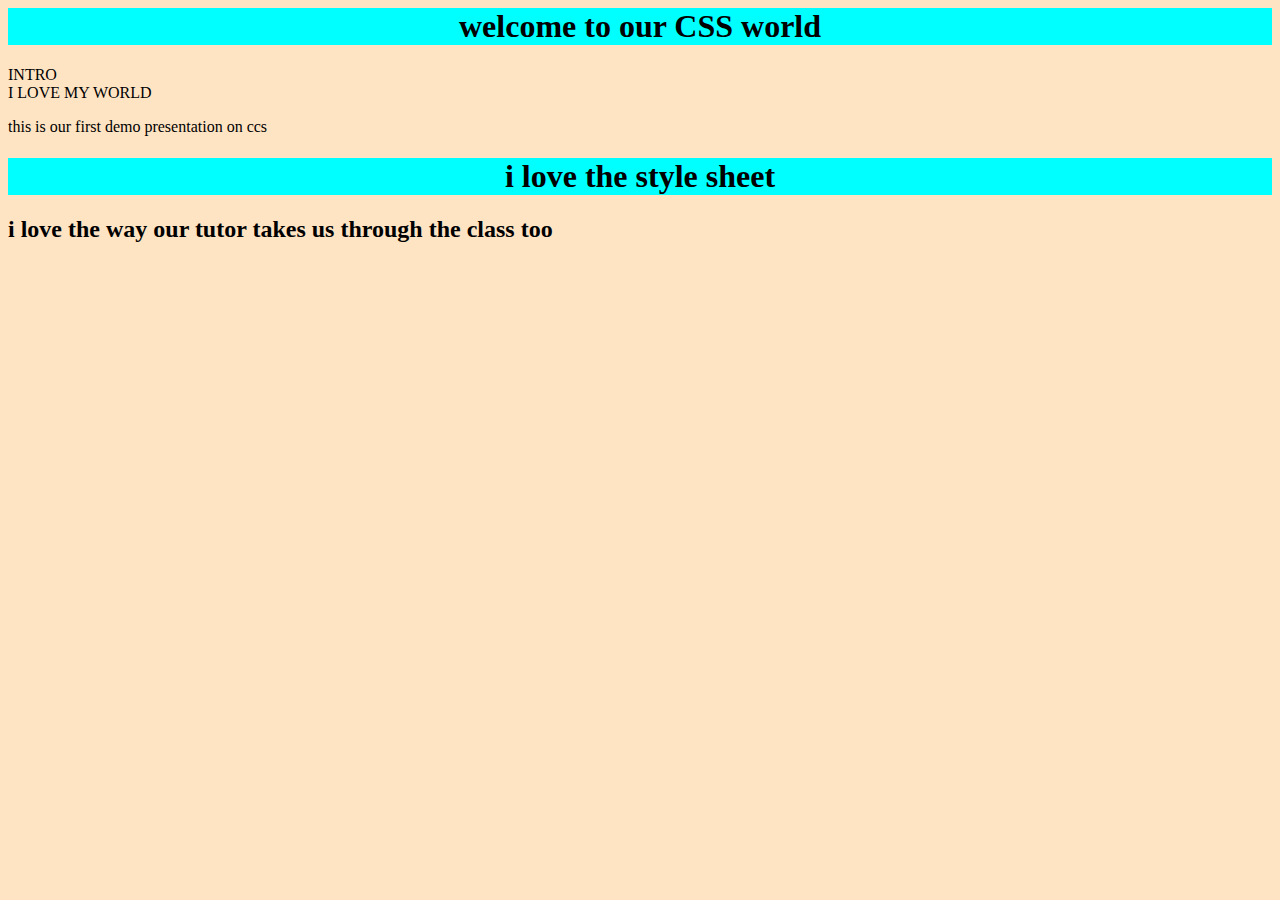
<file: HTML/assignment.html>
<html>
    <head>
        <title>
            assignment
        </title>
        <LINK REL="STYLESHEET" HREF="style.css">
    </head>
    <body>
        <h1>welcome to our CSS world</h1>
        <DIV>
            INTRO
        </DIV>
         I LOVE MY WORLD
        <p>this is our first demo presentation on ccs</p>
        <h1>i love the style sheet </h1>
        <h2> i love the way our tutor takes us through the class too</h2>
    </body>
</html>
</file>
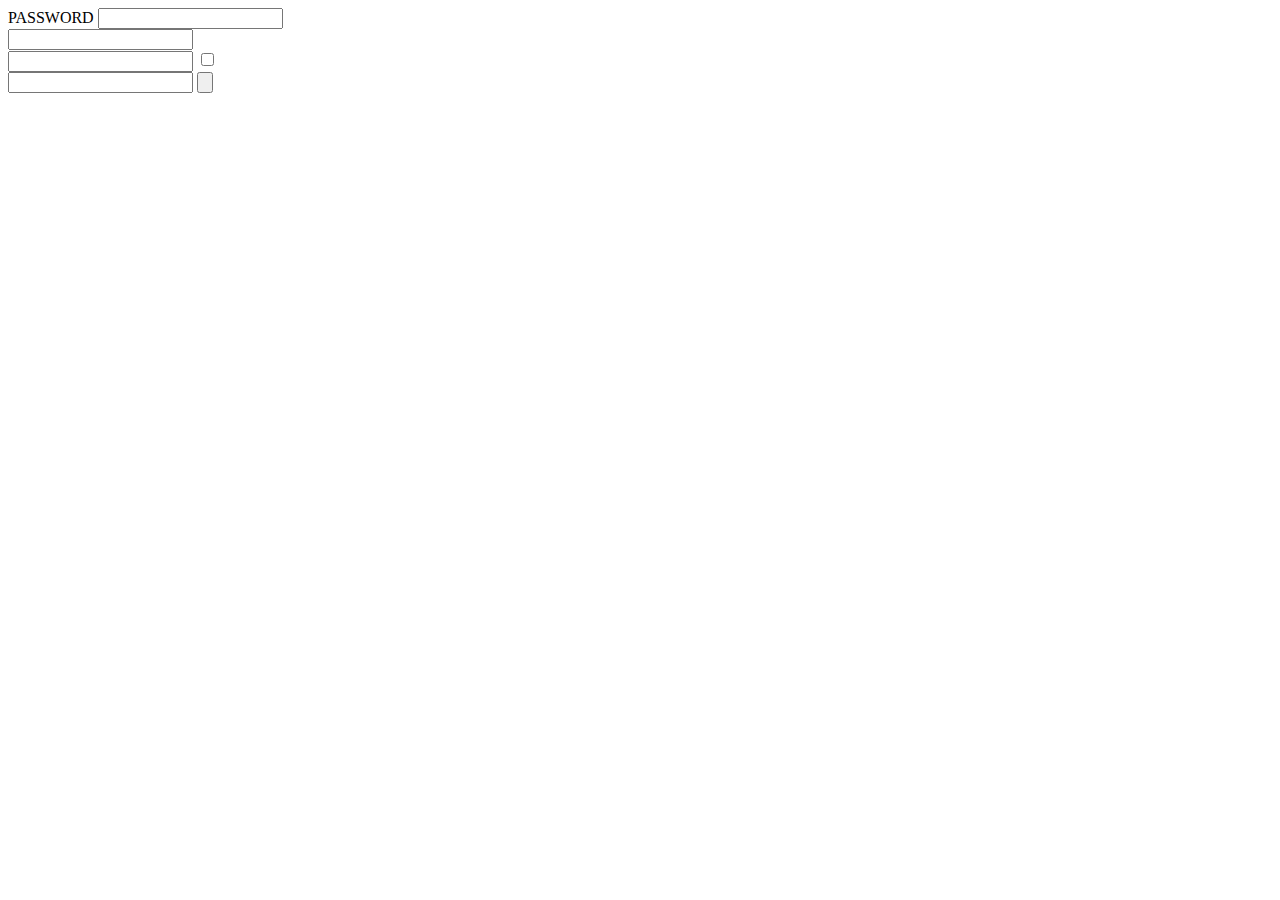
<file: HTML/FORM.HTML>
<HTML>
    <HEAD>
        <TITLE>
            WORKING WITH FORMS
        </TITLE>
    </HEAD>
    <BODY>
        <FORM METHOD="POST">
            <DIV>
                <LABEL>PASSWORD</LABEL> <INPUT TYPE="TEXT">
            </DIV>
            <DIV>
                <INPUT TYPE="remote access">
            </div>
            
            <INPUT TYPE="TEXT">
            <INPUT TYPE="CHECKBOX">
                <div>
                    
                </div>
            <INPUT TYPE="PASSWORD">
            <INPUT TYPE="BUTTON" TITLE="SUBMIT">

        </FORM>
    </BODY>
</HTML>
</file>
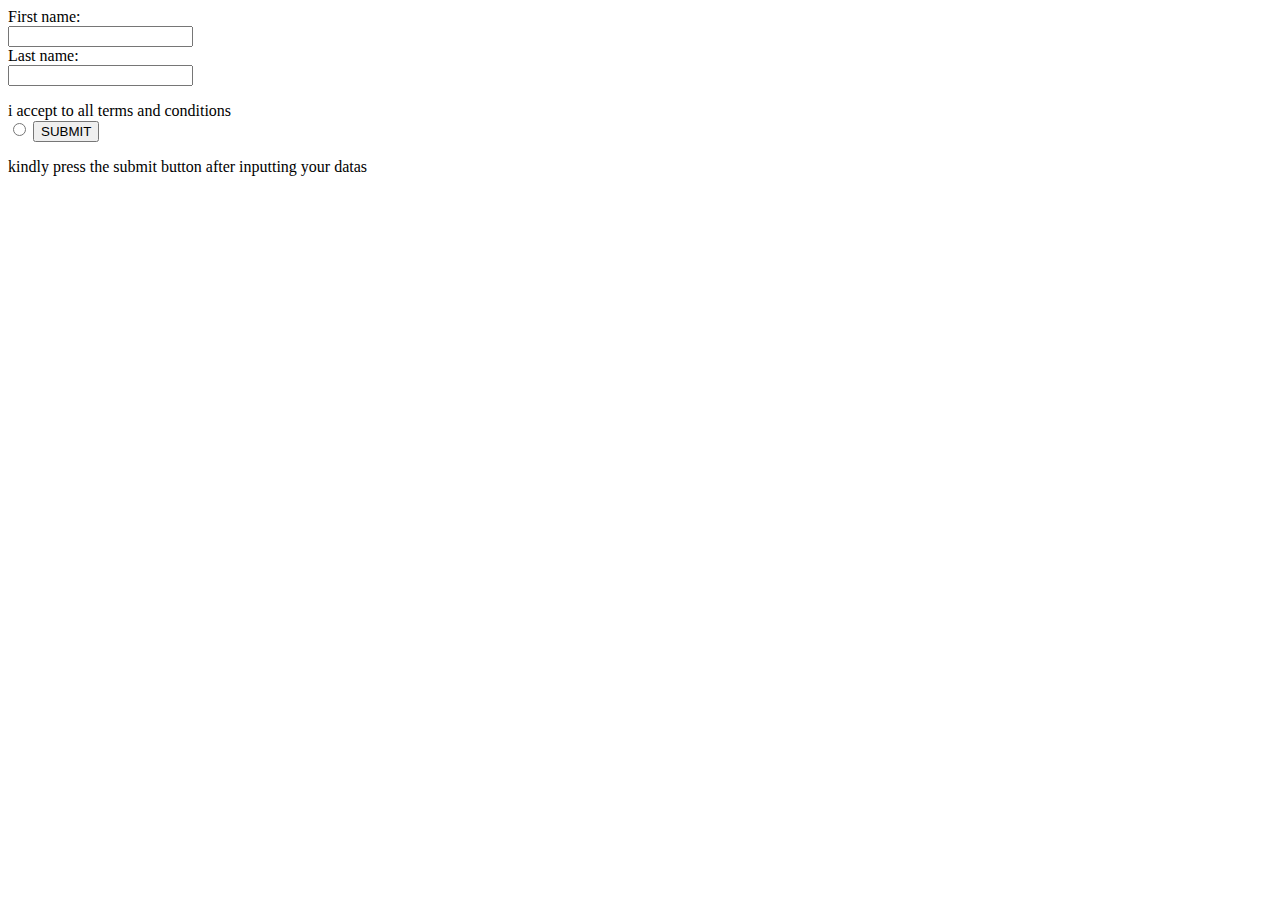
<file: HTML/new form.html>
<html>
    <head>
        <title>

        </title>
    </head>
    <body>
        <form action="/action_page.php">
            <label for="fname">First name:</label><br>
            <input type="text" id="fname" name="fname"><br>
            <label for="lname">Last name:</label><br>
            
            <input type="text" id="lname" name="lname">
            <p>i accept to all terms and conditions<br>
            <input type="radio">
            <input type="submit" value="SUBMIT"
        </form>
          
          <P> kindly press the submit button after inputting your datas</P>
          
          
    </body>
</html>
</file>
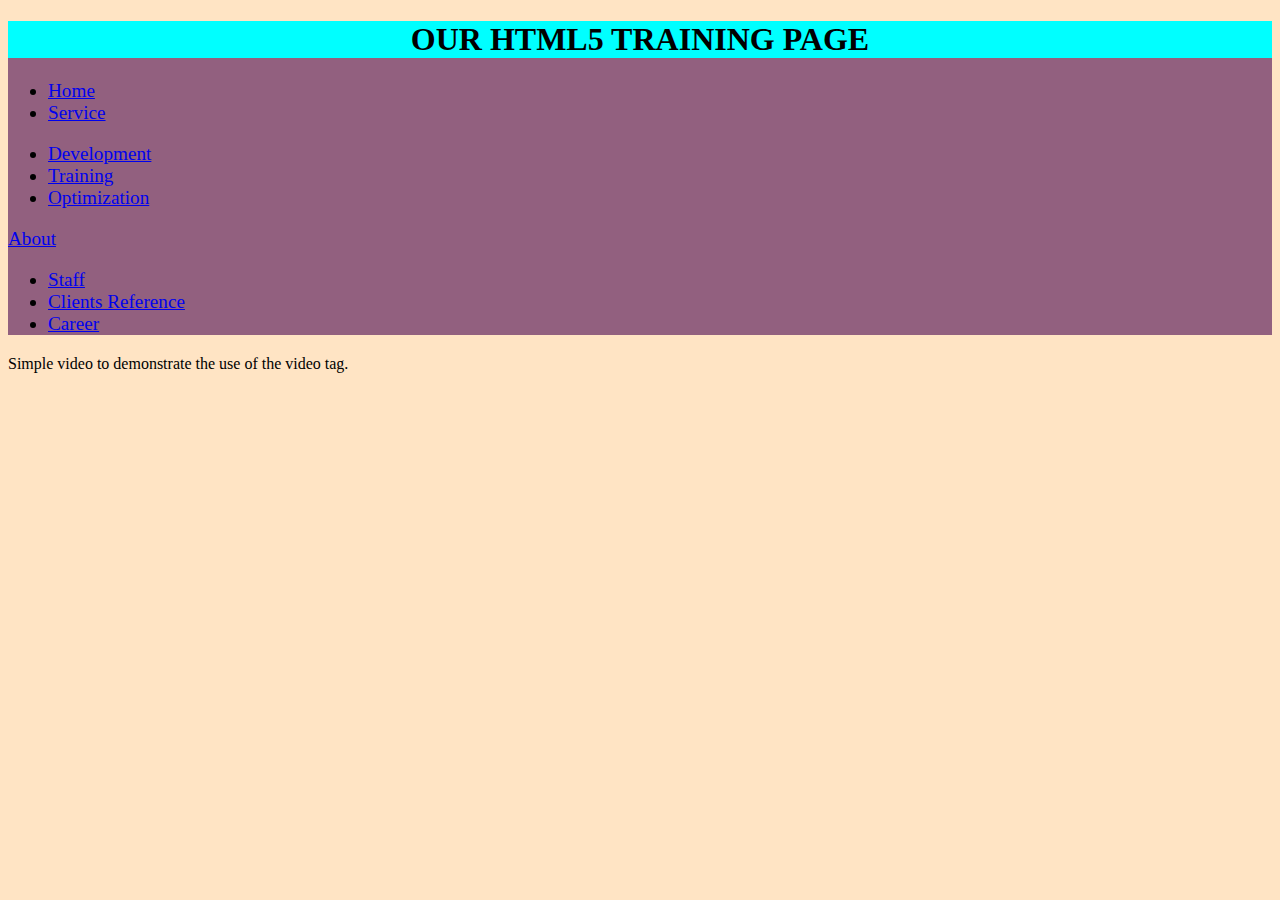
<file: HTML/NEWLEARN.HTML>
<!DOCTYPE html>
<html lang="en">
<head>
    <meta charset="UTF-8">
    <meta http-equiv="X-UA-Compatible" content="IE=edge">
    <meta name="viewport" content="width=device-width, initial-scale=1.0">
    <title>assignment</title>
    <link rel="stylesheet" href="style.css">
</head>


<body>
        <header>
            <h1> OUR HTML5 TRAINING PAGE</h1>
        
             <nav>
                <ul>
                     <li><a href="#">Home</a></li>
                     <li><a href="#">Service</a></li>
                </ul>
                 <ul>
                    <li><a href="#">Development</a></li>
                      <li><a href="#">Training</a></li>
                     <li><a href="#">Optimization</a></li>
                </ul>
                <li><a href="#">About</a></li>
                <ul>
                    <li><a href="#">Staff</a></li>
                    <li><a href="#">Clients Reference</a></li>
                    <li><a href="#">Career</a></li>
                </ul>
             </nav>
        </header>
        <p>Simple video to demonstrate the use of the video tag.</p>
     <video>
         
     </video>
    </body>
</html>
</file>
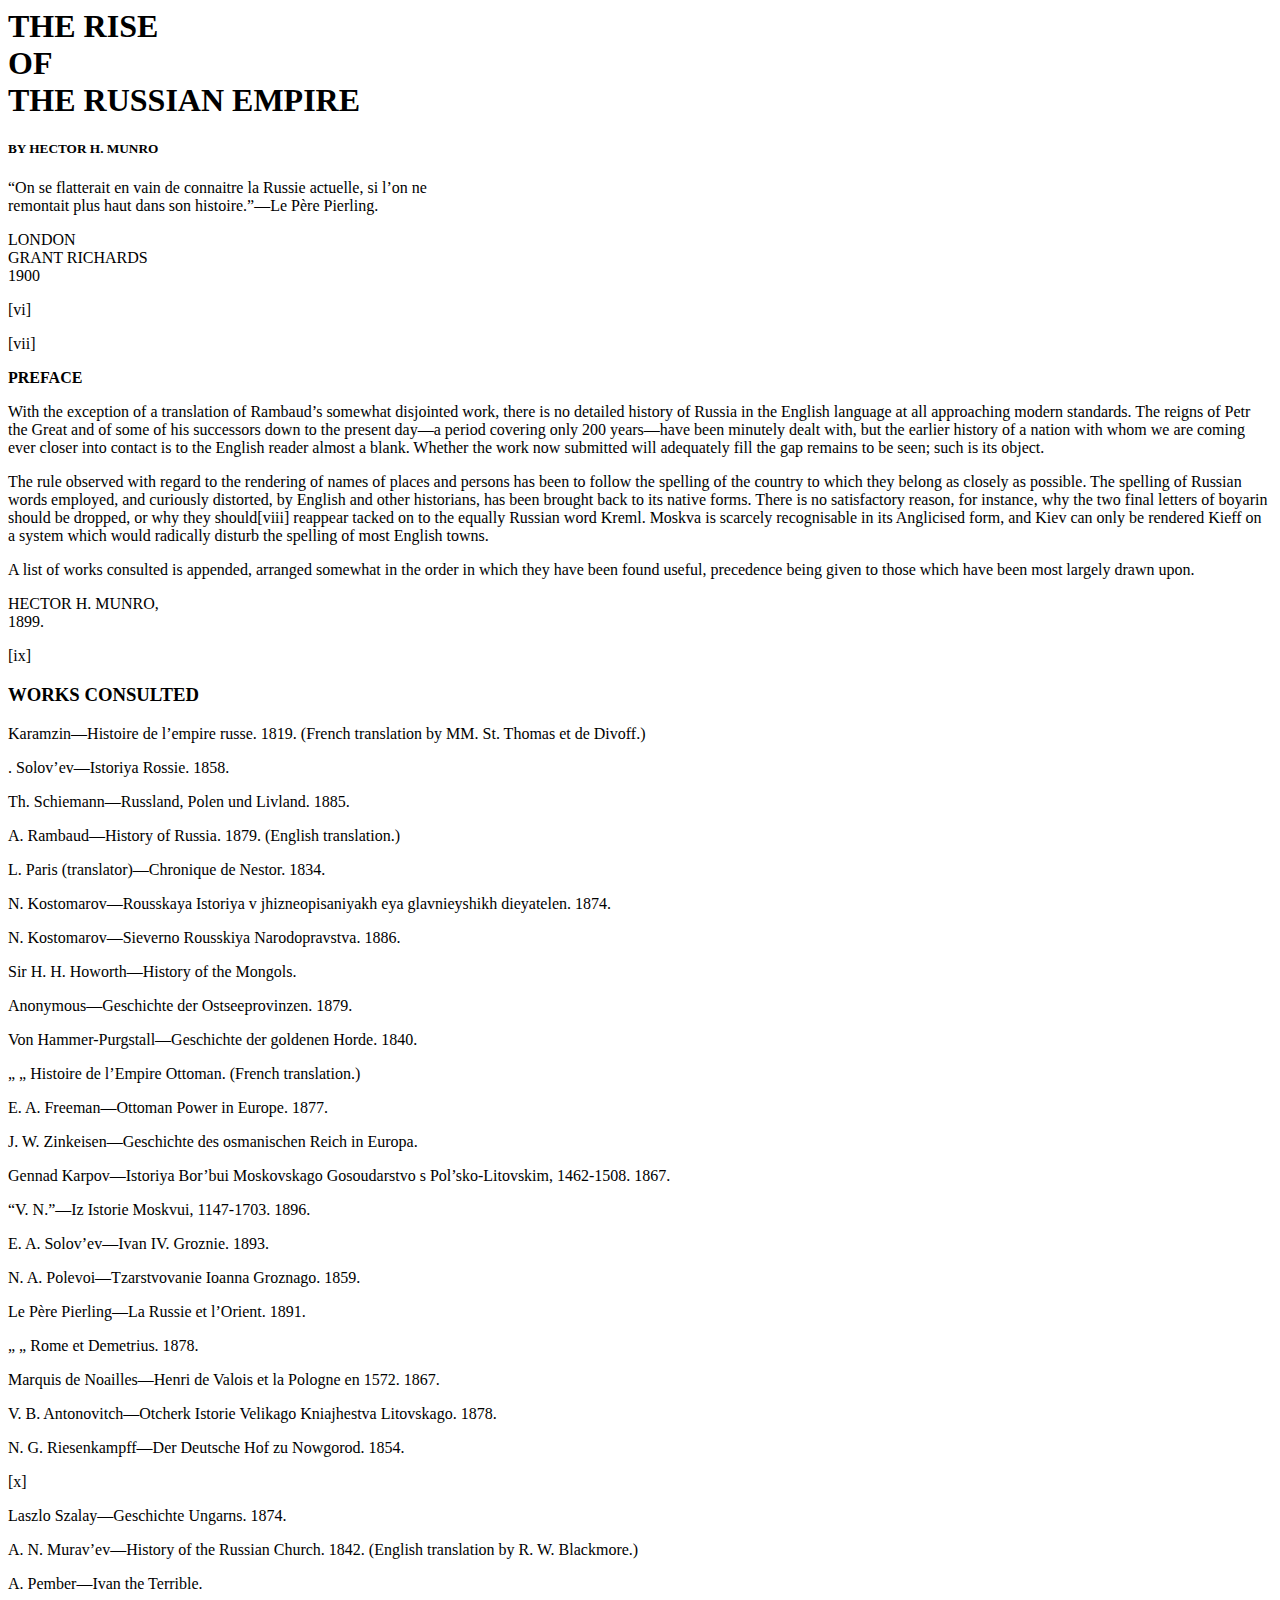
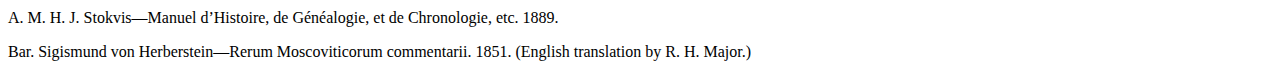
<file: HTML/RUSSIA.HTML>
<html>
    <head>
        <title> THE RISE
            OF
            THE RUSSIAN EMPIRE
            </title>
    </head>
    <body>
      <b><h1> THE RISE<br>

            OF<br>
        THE RUSSIAN EMPIRE</b></h1></p>
         <H5>BY HECTOR H. MUNRO</H5>
        “On se flatterait en vain de connaitre la Russie actuelle, si l’on ne<BR>
        remontait plus haut dans son histoire.”—Le Père Pierling.<BR></p>

        LONDON<BR>
        GRANT RICHARDS<BR>
        1900 <BR>  
        <P>[vi]</P>  
        <p>[vii]</p>
           <B>PREFACE</B> </p>
         <p>
         With the exception of a translation of Rambaud’s somewhat disjointed work, there is no detailed history of Russia in the English language at all approaching modern standards. The reigns of Petr the Great and of some of his successors down to the present day—a period covering only 200 years—have been minutely dealt with, but the earlier history of a nation with whom we are coming ever closer into contact is to the English reader almost a blank. Whether the work now submitted will adequately fill the gap remains to be seen; such is its object.</p>

        The rule observed with regard to the rendering of names of places and persons has been to follow the spelling of the country to which they belong as closely as possible. The spelling of Russian words employed, and curiously distorted, by English and other historians, has been brought back to its native forms. There is no satisfactory reason, for instance, why the two final letters of boyarin should be dropped, or why they should[viii] reappear tacked on to the equally Russian word Kreml. Moskva is scarcely recognisable in its Anglicised form, and Kiev can only be rendered Kieff on a system which would radically disturb the spelling of most English towns.

        <P>A list of works consulted is appended, arranged somewhat in the order in which they have been found useful, precedence being given to those which have been most largely drawn upon.</p>

        <P>HECTOR H. MUNRO,<BR>
            1899. 
            </P>
        <P>[ix]<BR>
          <H3> <B>WORKS CONSULTED</B></H3>
            </P>
           <P> Karamzin—Histoire de l’empire russe. 1819. (French translation by MM. St. Thomas et de Divoff.)</P>

            <P>. Solov’ev—Istoriya Rossie. 1858.</P>
            <P> Th. Schiemann—Russland, Polen und Livland. 1885.</P>
            <P> A. Rambaud—History of Russia. 1879. (English translation.)</P>
            <p> L. Paris (translator)—Chronique de Nestor. 1834. </p>
            <P> N. Kostomarov—Rousskaya Istoriya v jhizneopisaniyakh eya glavnieyshikh dieyatelen. 1874.</P>
            <P> N. Kostomarov—Sieverno Rousskiya Narodopravstva. 1886.</P>
            <P> Sir H. H. Howorth—History of the Mongols.</P>
            <P> Anonymous—Geschichte der Ostseeprovinzen. 1879.</P>
            <P>Von Hammer-Purgstall—Geschichte der goldenen Horde. 1840.</P>
            <P>   „      „      Histoire de l’Empire Ottoman. (French translation.)</P>
            <P> E. A. Freeman—Ottoman Power in Europe. 1877.</P>
            <P>J. W. Zinkeisen—Geschichte des osmanischen Reich in Europa.</P>
            <P>Gennad Karpov—Istoriya Bor’bui Moskovskago Gosoudarstvo s Pol’sko-Litovskim, 1462-1508. 1867.</P>
            <P>“V. N.”—Iz Istorie Moskvui, 1147-1703. 1896.</P>
            <P>E. A. Solov’ev—Ivan IV. Groznie. 1893.</P>
            <P>N. A. Polevoi—Tzarstvovanie Ioanna Groznago. 1859.</P>
            <P>Le Père Pierling—La Russie et l’Orient. 1891.</P>
            <P>„      „      Rome et Demetrius. 1878.</P>
            <P>Marquis de Noailles—Henri de Valois et la Pologne en 1572. 1867.</P>
            <P>V. B. Antonovitch—Otcherk Istorie Velikago Kniajhestva Litovskago. 1878.</P>
            <P>N. G. Riesenkampff—Der Deutsche Hof zu Nowgorod. 1854.</P>
            <P>[x]</P>
            <P>Laszlo Szalay—Geschichte Ungarns. 1874.</P>
            <P>A. N. Murav’ev—History of the Russian Church. 1842. (English translation by R. W. Blackmore.)</P>
            <P>A. Pember—Ivan the Terrible.</P>
            <P>A. M. H. J. Stokvis—Manuel d’Histoire, de Généalogie, et de Chronologie, etc. 1889.</P>
            <P>Bar. Sigismund von Herberstein—Rerum Moscoviticorum commentarii. 1851. (English translation by R. H. Major.)</P>


    </body>
</html>
</file>
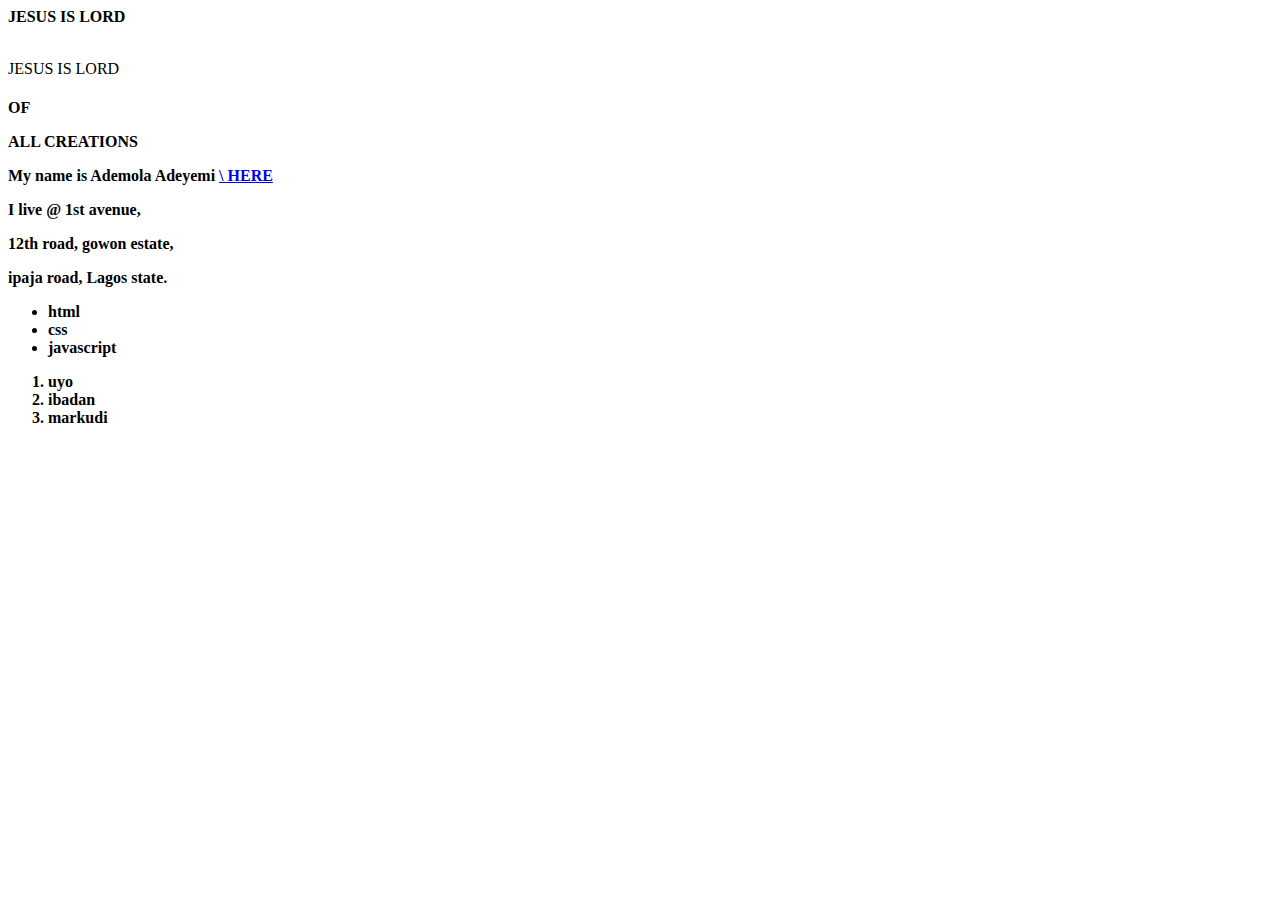
<file: HTML/sample.html>
<html>
    <head>

        <title>
            Obalolu multi choice

        </title> 
    </head>
    <STRONG>
       <P>JESUS IS LORD</h1><P><BR>
        
    </STRONG>
    JESUS IS LORD <BR><H4><STRONG>
    </STRONG>
    OF <P>
    </P>
    ALL CREATIONS<BR><P>
    </P>
    <body>
        My name is Ademola Adeyemi <A href="sample2.html"> \ HERE</A><p>
        </p>
            I live @ 1st avenue,<br><P>

            </P>
             12th road, gowon estate,<br><P>

             </P>
              ipaja road, Lagos state. <P>
            </P> <UL>
                <Li> html</Li>
                <li> css</li>
                <li> javascript</li>            </UL>
<ol>
    <li> uyo</li>
    <li> ibadan</li>
    <li>markudi</li>
</ol>
    
    </body>
</html>
</file>
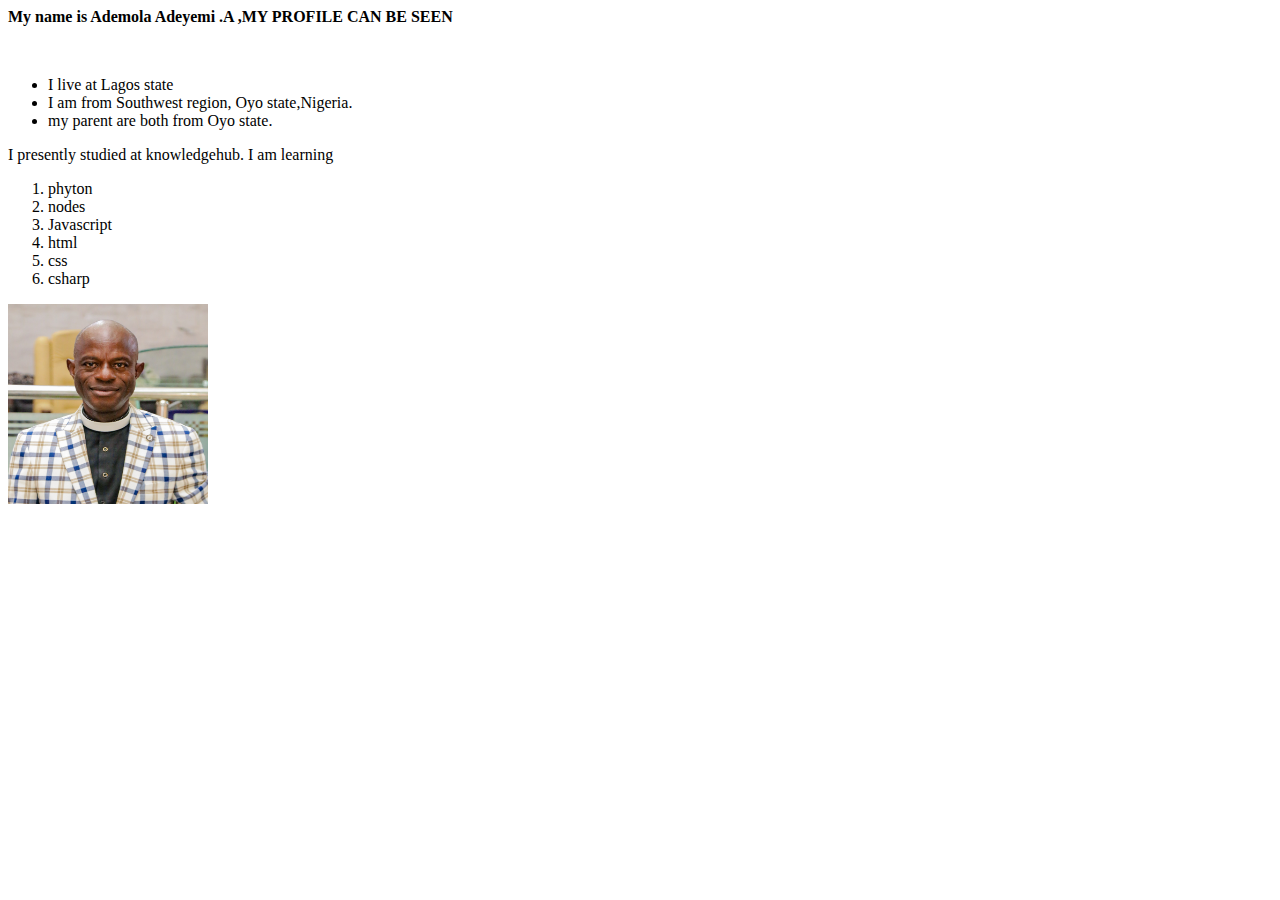
<file: HTML/sample2.html>
<html>
    
    <header>
        <title>
            myself
        </title>
    </header>
     <body>
        <p><strong> My name is Ademola Adeyemi .A ,MY PROFILE CAN BE SEEN </p><br></strong>
         <ul>
          <li> I live at Lagos state</li>
          <li>I am from Southwest region, Oyo state,Nigeria.</li>
          <li> my parent are both from Oyo state.</li>
         </ul>
       <p>I presently studied at knowledgehub. I am learning </p>
         <ol>
             <li>phyton</li>
             <li>nodes</li>
             <li>Javascript</li>
             <li>html</li>
             <li>css</li>
             <li>csharp</li>
         </ol>

         <img src="GVTV.jpg" width="200" height="200">

     </BODY>
</HTML>
</file>
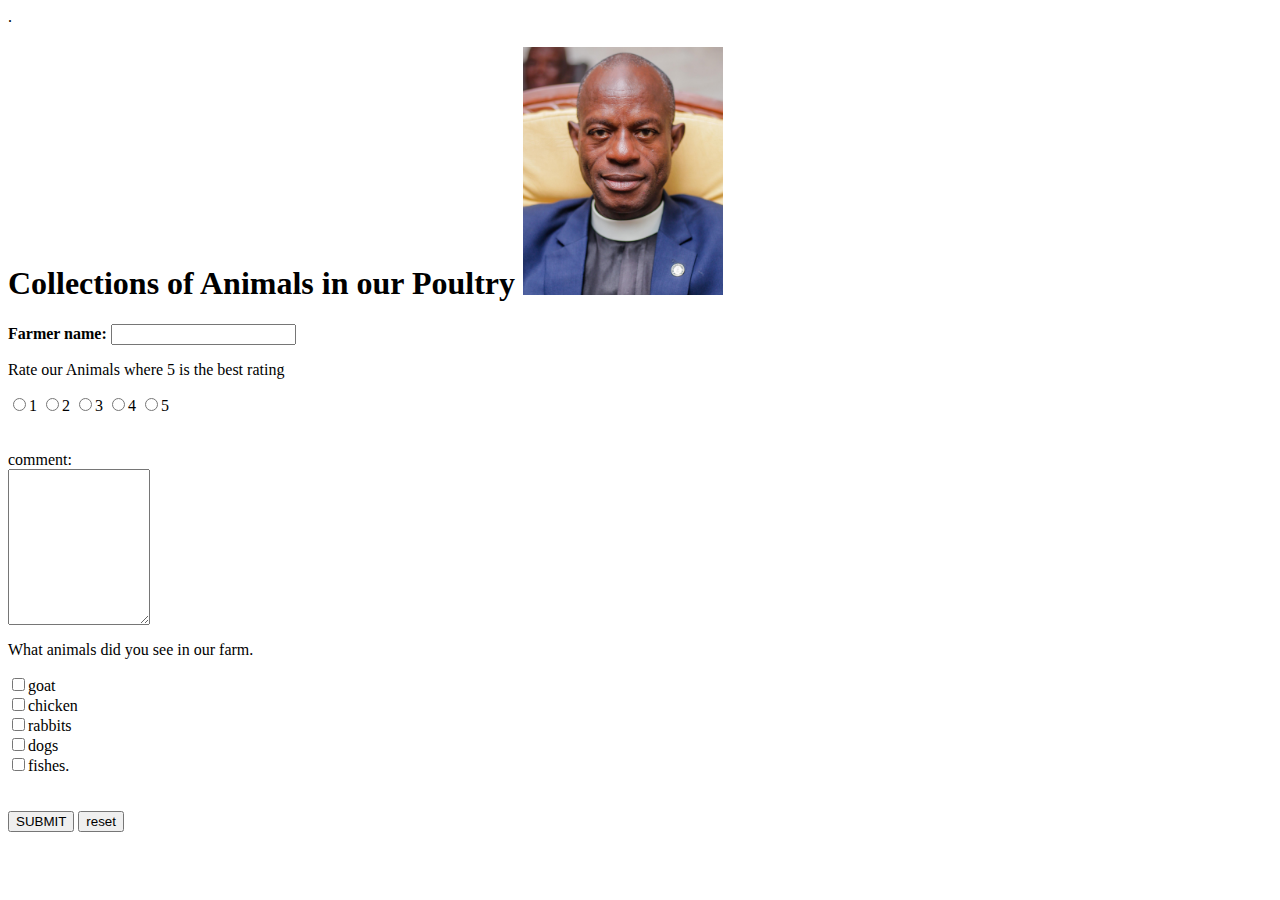
<file: HTML/SAMPLE3.HTML>
<HTML>
    <HEAD>
        <TITLE>
            MY NEW FORM
        </TITLE> .
    </HEAD>
     
    <BODY>
        <H1> Collections of Animals in our Poultry <IMG SRC="Passport.jpg" width="200" ></H1>
        <FORM>
            <b>Farmer name: <input type="text" name="farmername"<br></b>
            <p>Rate our Animals where 5 is the best rating</p>
            <input type="radio" name="rating" value="1">1
            <input type="radio" name="rating" value="2">2
            <input type="radio" name="rating" value="3">3
            <input type="radio" name="rating" value="4">4
            <input type="radio" name="rating" value="5">5
            <br><br><br>
            comment:<br>
            <textarea cols="15": rows="10": name="comment"></textarea><br>
            <p> What animals did you see in our farm.</p>
            <input type="checkbox" name="id" id="goat">goat<br>
            <input type="checkbox" name="id" id="chicken">chicken<br>
            <input type="checkbox" name="id" id="rabbits">rabbits<br>
            <input type="checkbox" name="id" id="dogs">dogs<br>
            <input type="checkbox" name="id" id="fishes">fishes. <br>
            <br><br>

            <INPUT TYPE="SUBMIT" VALUE="SUBMIT"<BR>
            <button type="reset" VALUE="reset">reset
        </FORM>
        
    </BODY>
</HTML>
</file>
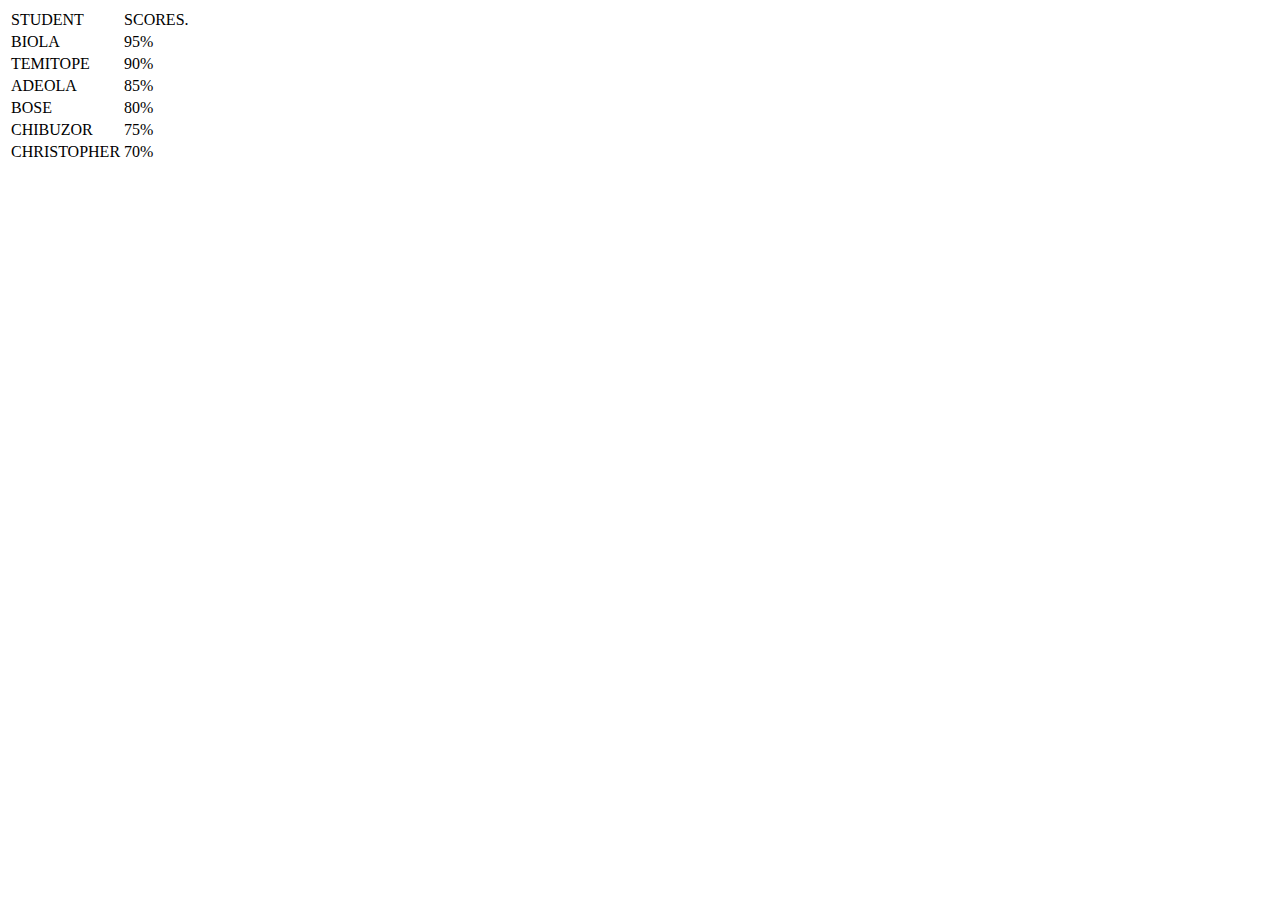
<file: HTML/table.html>
<html>
    <head>
        <title>
            CLASS ROOM SCORE SHEET
        </title>
    </head>
    <body>
        <table>
            <TR>
                <td>
                    STUDENT
                </td>
                    <td>SCORES. </td>
             </TR>
            <TR>
                <TD>
                    BIOLA
                </TD>
                <TD>95%</TD>
            </TR>
            <TR>
                <TD>
                    TEMITOPE
                </TD>
                <TD>
                    90%
                </TD>
            </TR>
            <TR>
                <TD>
                    ADEOLA
                </TD>
                <Td>
                    85%
                </Td>
            </TR>
            <TR>
                <TD>
                    BOSE
                </TD>
                <TD>
                    80%
                </TD>
            </TR>
            <TR>
                <TD>
                    CHIBUZOR
                </TD>
                <TD>
                    75%
                </TD>
            <TR>
                <TD>
                    CHRISTOPHER
                </TD>
                <TD>
                    70%
                </TD>
            </TR>
        </TABLE>
    </body>
</html>
</file>
<file: HTML/style.css>
header { COLOUR:BLUE;
    text-align: unset;
    background-color: rgb(146, 96, 127);
    font-size: larger;}

 h1 { text-align: center;
     background-color: aqua; font-style: italic; 
    font-size: xx-large; font-style: inherit; font-weight: bolder; text-transform: calc(700);
   }

 body {
    background-color: bisque;
    }
li {tes}
</file>
